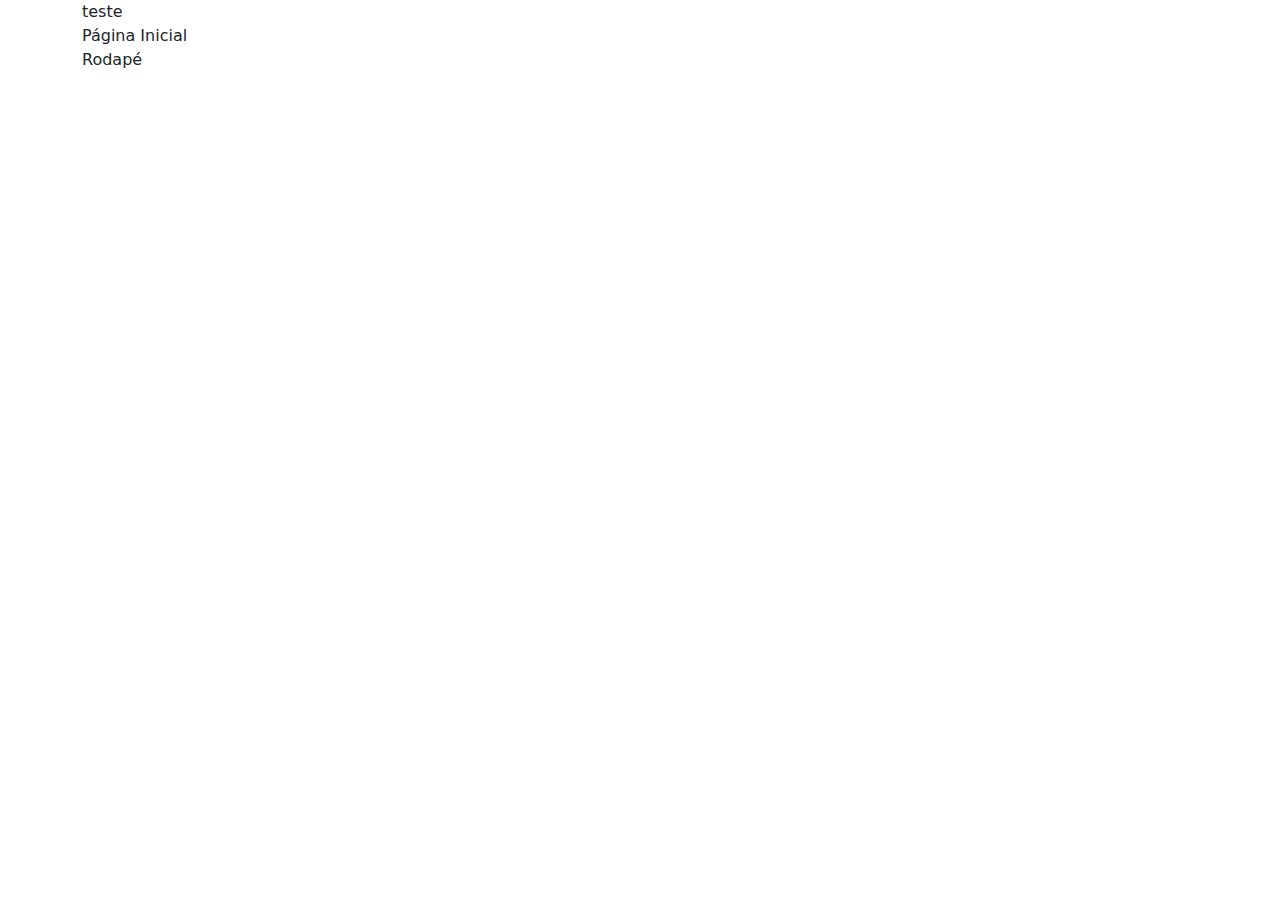
<file: front-end2dpm-main/index.html>
<!DOCTYPE html>
<html lang="pt-br">
  <head>
    <meta charset="UTF-8" />
    <meta name="viewport" content="width=device-width, initial-scale=1.0" />
    <link
      href="https://cdn.jsdelivr.net/npm/bootstrap@5.3.3/dist/css/bootstrap.min.css"
      rel="stylesheet"
      integrity="sha384-QWTKZyjpPEjISv5WaRU9OFeRpok6YctnYmDr5pNlyT2bRjXh0JMhjY6hW+ALEwIH"
      crossorigin="anonymous"
    />
    <link rel="stylesheet" href="./css/style.css" />
    <script
      src="https://code.jquery.com/jquery-3.7.1.min.js"
      integrity="sha256-/JqT3SQfawRcv/BIHPThkBvs0OEvtFFmqPF/lYI/Cxo="
      crossorigin="anonymous"
    ></script>
    <title>Front End 2</title>
  </head>
  <body>
    <div class="container">
      <div id="menu">teste</div>
    </div>
    <div class="container">
      <div id="conteudo">Página Inicial</div>
    </div>
    <div class="container">
      <div id="footer">Rodapé</div>
    </div>
    <script lang="text/javascript">
      $("#menu").load("./components/menu.html");
      $("#footer").load("./components/footer.html");
      function menu(pagina) {
        $("#conteudo").load("./components/"+pagina+".html");
      }
      </script>
      <script
        src="https://cdn.jsdelivr.net/npm/bootstrap@5.3.3/dist/js/bootstrap.bundle.min.js"
        integrity="sha384-YvpcrYf0tY3lHB60NNkmXc5s9fDVZLESaAA55NDzOxhy9GkcIdslK1eN7N6jIeHz"
        crossorigin="anonymous"
      ></script>
  </body>
</html>
</file>
<file: front-end2dpm-main/css/style.css>
.degrade-ifms {
  background: rgb(0, 164, 11);
  background: linear-gradient(
    180deg,
    rgba(0, 164, 11, 1) 0%,
    rgba(191, 238, 145, 1) 100%
  );
}
.vermelho{
  color: crimson;
}
.azul{
  color: rgb(10, 131, 206);
}
</file>
